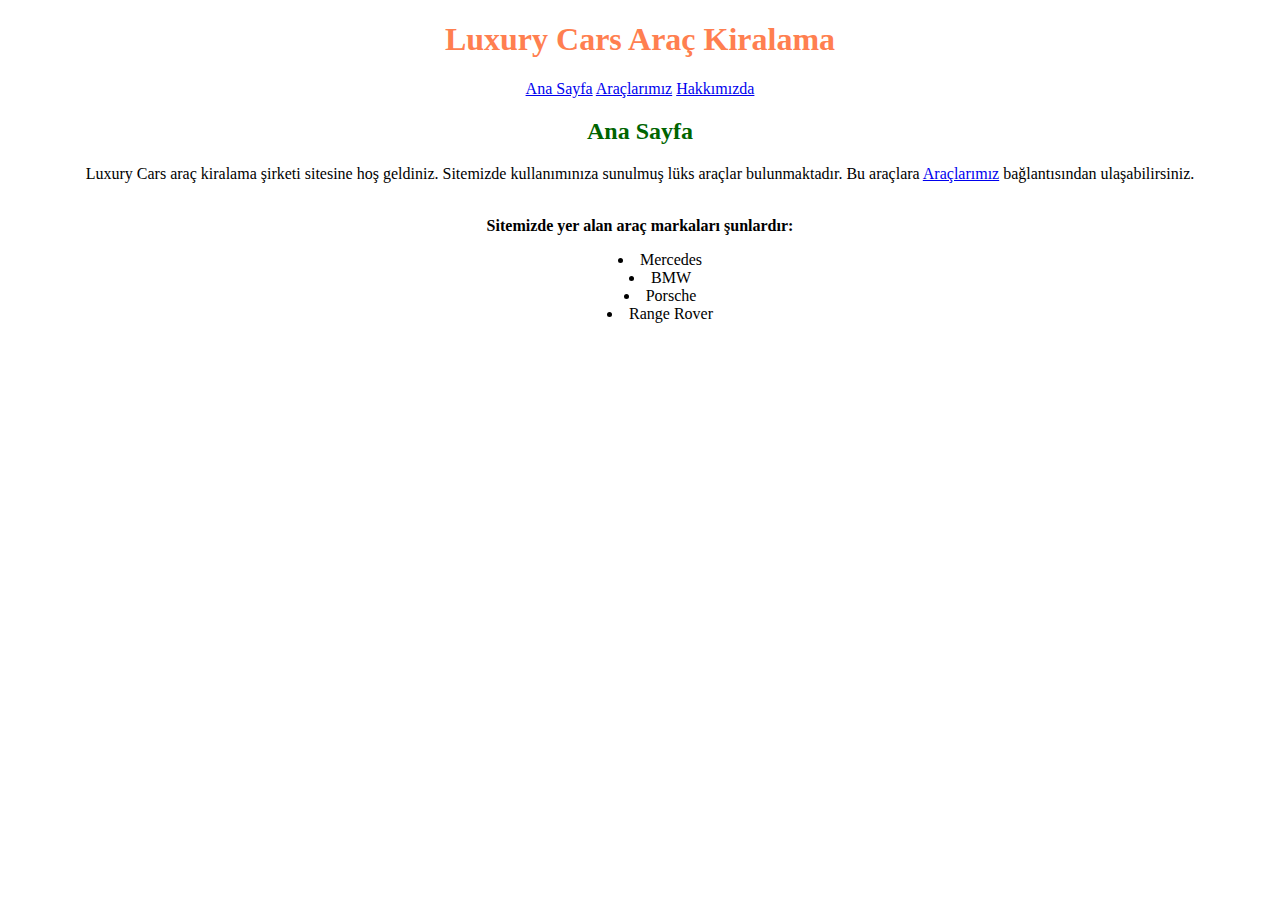
<file: index.html>
<!DOCTYPE html>
<html lang="tr">
<head>
    <meta charset="UTF-8">
    <meta http-equiv="X-UA-Compatible" content="IE=edge">
    <meta name="viewport" content="width=device-width, initial-scale=1.0">
    <title>Ana Sayfa</title>
    
</head>
<!-- Bu sayfayı inline css ile olusturdum. -->
<body style="text-align: center ;">
    <h1 style="color:coral; ">Luxury Cars Araç Kiralama</h1>
    <a href="index.html">Ana Sayfa</a>
    <a href="cars.html" target="_blank">Araçlarımız</a>
    <a href="about-us.html" target="_blank">Hakkımızda</a>
    <h2 style="color:darkgreen;">Ana Sayfa</h2>
    <p>Luxury Cars araç kiralama şirketi sitesine hoş geldiniz. Sitemizde kullanımınıza sunulmuş lüks araçlar bulunmaktadır. Bu araçlara <a href="cars.html" target="_blank">Araçlarımız</a> bağlantısından ulaşabilirsiniz.</p> <br>
    <strong> Sitemizde yer alan araç markaları şunlardır:</strong>
    <ul style="list-style-position: inside">
        <li>Mercedes</li>
        <li>BMW</li>
        <li>Porsche</li>
        <li>Range Rover</li>
    </ul>
</body>
</html>
</file>
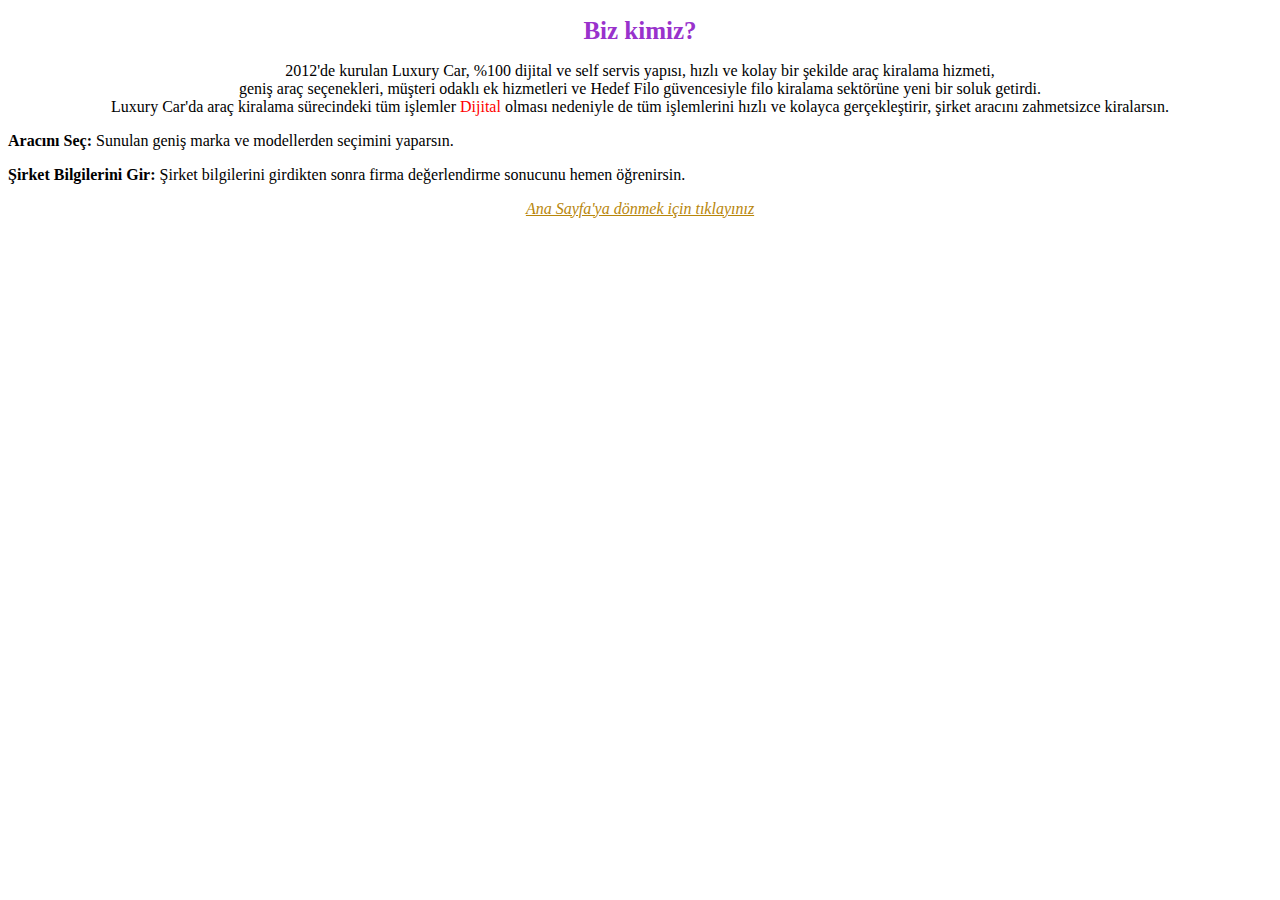
<file: about-us.html>
<!DOCTYPE html>
<html lang="tr">
<head>
    <meta charset="UTF-8">
    <meta http-equiv="X-UA-Compatible" content="IE=edge">
    <meta name="viewport" content="width=device-width, initial-scale=1.0">
    <title>Hakkımızda</title>

    <!-- Internal CSS -->

    <style>
        h1 {
            font-size: 25px;
            color: darkorchid;
        }
        .solhiza {text-align: left;}
        .kirmizi {color: red;}
        #return {font-style:oblique;
        color: darkgoldenrod;
}
    </style>
</head>
<body style="text-align: center;">
   <h1>Biz kimiz?</h1>
   2012'de kurulan Luxury Car, %100 dijital ve self servis yapısı, hızlı ve kolay bir şekilde araç kiralama hizmeti, <br> geniş araç seçenekleri, müşteri odaklı ek hizmetleri ve Hedef Filo güvencesiyle filo kiralama sektörüne yeni bir soluk getirdi. <br> Luxury Car'da araç kiralama sürecindeki tüm işlemler <span class="kirmizi"> Dijital</span> olması nedeniyle de tüm işlemlerini hızlı ve kolayca gerçekleştirir, şirket aracını zahmetsizce kiralarsın. 
    <p class="solhiza"> <b> Aracını Seç:</b> Sunulan geniş marka ve modellerden seçimini yaparsın. </p>

    <p class="solhiza"> <b> Şirket Bilgilerini Gir:</b> Şirket bilgilerini girdikten sonra firma değerlendirme sonucunu hemen öğrenirsin.</p>
        
        <a id="return" href="index.html">Ana Sayfa'ya dönmek için tıklayınız</a>
</body>
</html>
</file>
